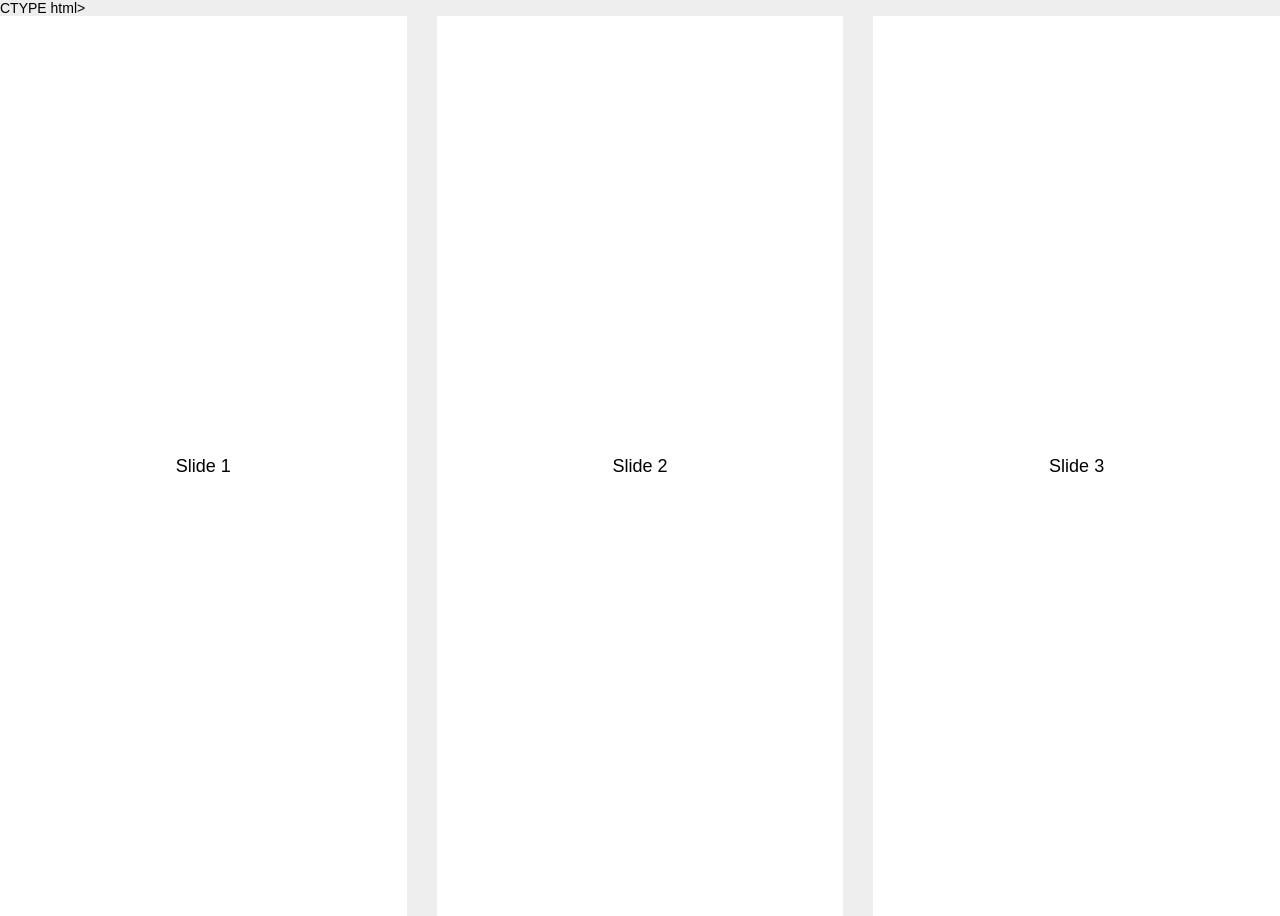
<file: slider.html>
CTYPE html>
<html lang="en">
  <head>
    <meta charset="utf-8" />
    <title>Swiper demo</title>
    <meta
      name="viewport"
      content="width=device-width, initial-scale=1, minimum-scale=1, maximum-scale=1"
    />
    <!-- Link Swiper's CSS -->
    <link
      rel="stylesheet"
      href="https://unpkg.com/swiper/swiper-bundle.min.css"
    />

    <!-- Demo styles -->
    <style>
      html,
      body {
        position: relative;
        height: 100%;
      }

      body {
        background: #eee;
        font-family: Helvetica Neue, Helvetica, Arial, sans-serif;
        font-size: 14px;
        color: #000;
        margin: 0;
        padding: 0;
      }

      .swiper {
        width: 100%;
        height: 100%;
      }

      .swiper-slide {
        text-align: center;
        font-size: 18px;
        background: #fff;

        /* Center slide text vertically */
        display: -webkit-box;
        display: -ms-flexbox;
        display: -webkit-flex;
        display: flex;
        -webkit-box-pack: center;
        -ms-flex-pack: center;
        -webkit-justify-content: center;
        justify-content: center;
        -webkit-box-align: center;
        -ms-flex-align: center;
        -webkit-align-items: center;
        align-items: center;
      }

      .swiper-slide img {
        display: block;
        width: 100%;
        height: 100%;
        object-fit: cover;
      }
    </style>
  </head>

  <body>
    <!-- Swiper -->
    <div class="swiper mySwiper">
      <div class="swiper-wrapper">
        <div class="swiper-slide">Slide 1</div>
        <div class="swiper-slide">Slide 2</div>
        <div class="swiper-slide">Slide 3</div>
        <div class="swiper-slide">Slide 4</div>
        <div class="swiper-slide">Slide 5</div>
        <div class="swiper-slide">Slide 6</div>
        <div class="swiper-slide">Slide 7</div>
        <div class="swiper-slide">Slide 8</div>
        <div class="swiper-slide">Slide 9</div>
      </div>
      <!-- <div class="swiper-button-next"></div>
      <div class="swiper-button-prev"></div>
      <div class="swiper-pagination"></div> -->
    </div>

    <!-- Swiper JS -->
    <script src="https://unpkg.com/swiper/swiper-bundle.min.js"></script>

    <!-- Initialize Swiper -->
    <script>
      var swiper = new Swiper(".mySwiper", {
        slidesPerView: 3,
        spaceBetween: 30,
        slidesPerGroup: 3,
        loop: true,
        loopFillGroupWithBlank: true,
        pagination: {
          el: ".swiper-pagination",
          clickable: true,
        },
        navigation: {
          nextEl: ".swiper-button-next",
          prevEl: ".swiper-button-prev",
        },
      });
    </script>
  </body>
</html>
</file>
